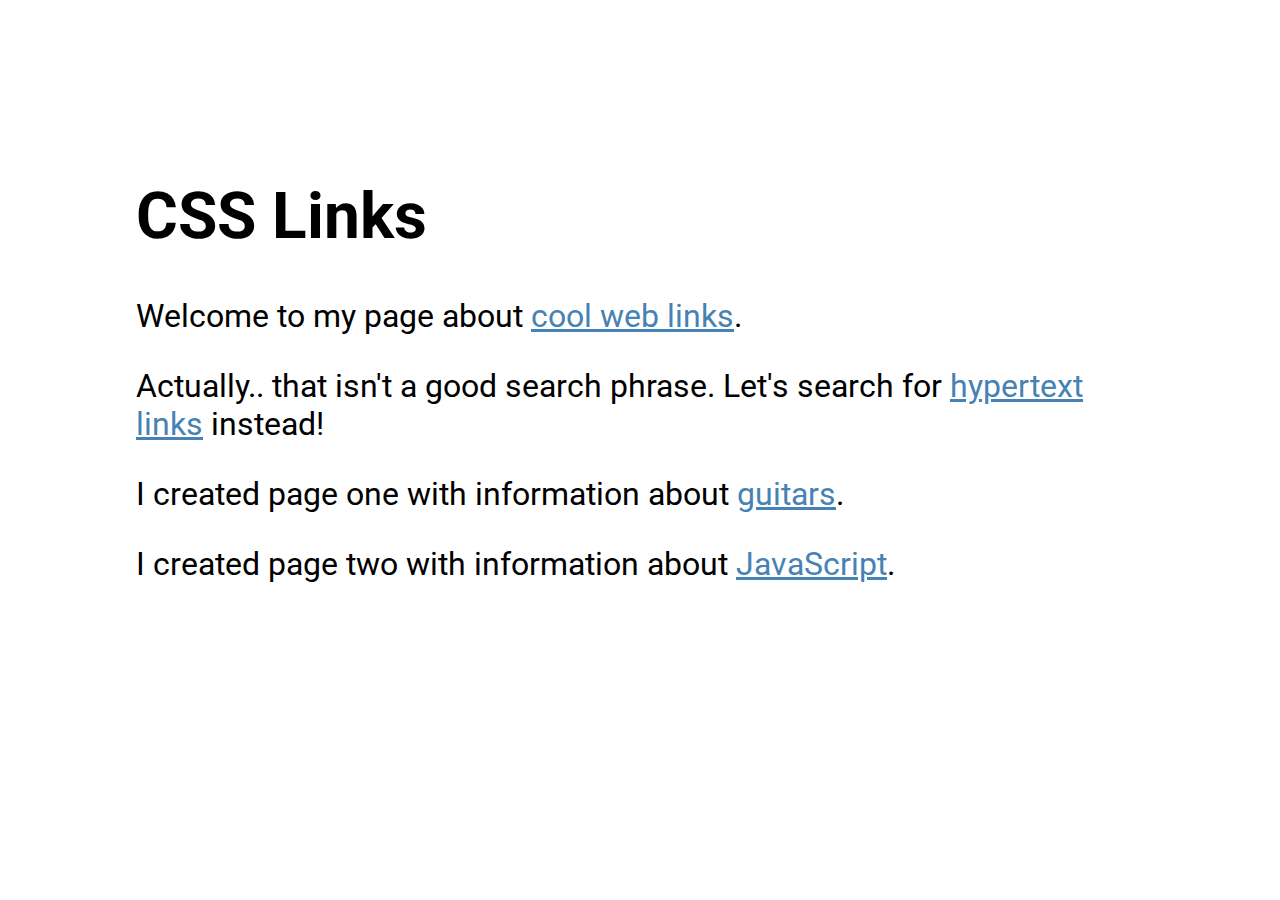
<file: w4_css/index.html>
<!DOCTYPE html>
<html lang="en">

<head>
    <meta charset="UTF-8">
    <meta http-equiv="X-UA-Compatible" content="IE=edge">
    <meta name="viewport" content="width=device-width, initial-scale=1.0">
    <title>CSS Links</title>
    <link rel="stylesheet" href="style.css">
</head>

<body>
    <header>
        <h1>CSS Links</h1>
    </header>
    <main>
        <p>Welcome to my page about <a href="https://www.google.com/search?q=+web+links">cool web links</a>.</p>

        <p>Actually.. that isn&apos;t a good search phrase. Let's search for <a
                href="https://www.google.com/search?q=hypertext+links">hypertext links</a> instead!</p>

        <p>I created page one with information about <a href="one.html">guitars</a>.</p>

        <p>I created page two with information about <a href="two.html">JavaScript</a>.</p>
    </main>
</body>

</html>
</file>
<file: w4_css/style.css>
@import url('https://fonts.googleapis.com/css2?family=Roboto&display=swap');

body {
    padding: 10%;
    font-size: 2rem;
    font-family: 'Roboto', sans-serif;
}

a {
    color: hsl(207, 44%, 49%);
}

a:visited {
    color: purple;
}

a:hover, a:focus{
    color: hsl(203, 100%, 56%)4%, 49%, 0.8;
    background-color: gold;
}

a:active {
    color: red;
}
</file>
